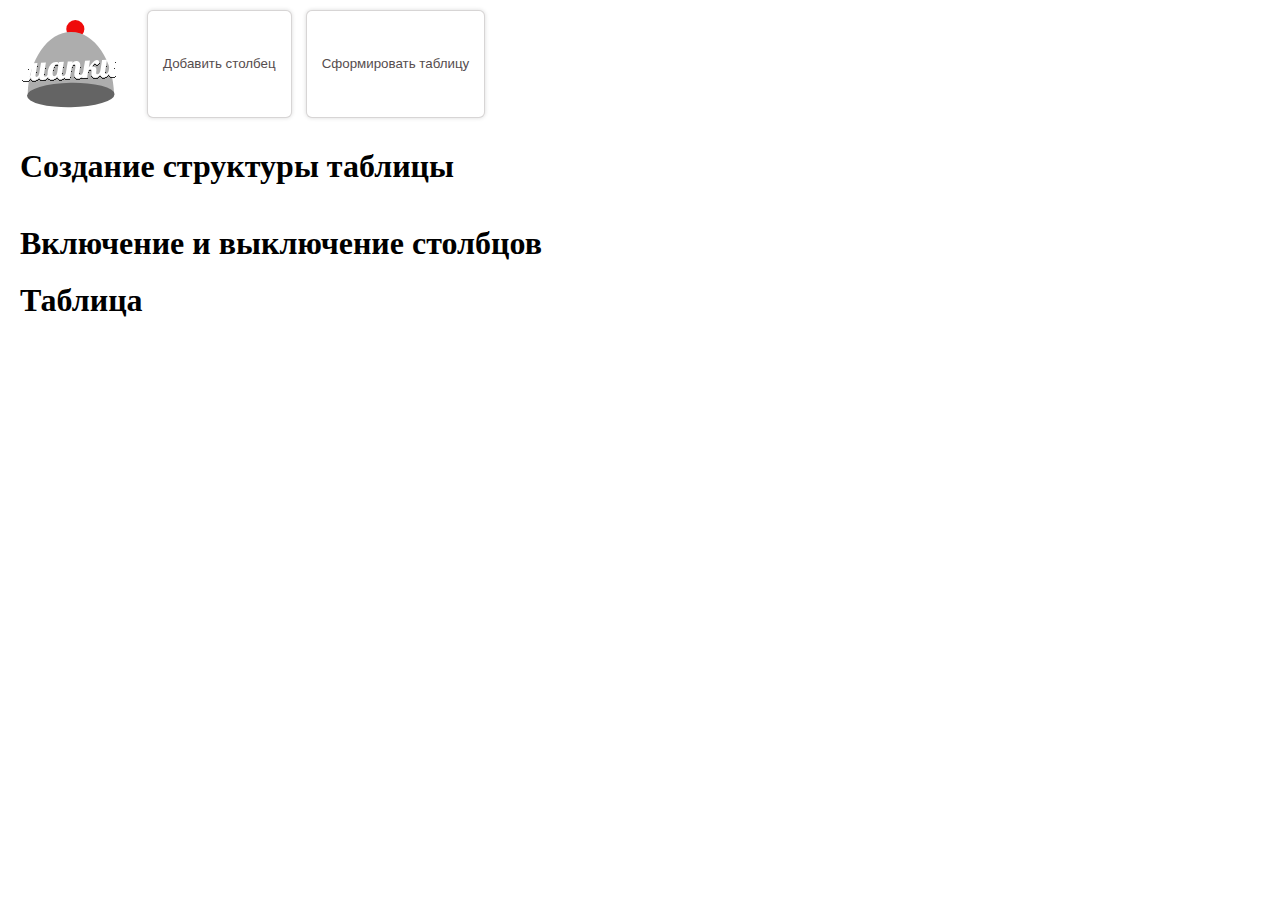
<file: index.html>
<!DOCTYPE html>
<html lang="en">
<head>
    <meta charset="UTF-8">
    <meta http-equiv="X-UA-Compatible" content="IE=edge">
    <meta name="viewport" content="width=device-width, initial-scale=1.0">
    <link rel="stylesheet" href="style/taskboard.css">
    <link rel="stylesheet" href="style/style.css">
    <link rel="stylesheet" href="HLoader/style.css">
    <link rel="shortcut icon" href="himgs/JKHeaders1.svg" type="image/x-icon">
    <title>КЖ Шапки</title>
</head>
<body>

    <div class="row" id="Hmenu"> <img src="himgs/JKHeaders1.svg" alt=""> <button id="addrow">Добавить столбец</button><button id="save">Сформировать таблицу</button></div>
    <div id="itemBlue" class="hidden"><div class="itemBlue"></div></div>


    <h1 id="h1"> Создание структуры таблицы</h1>
    <div class="containerRows" id="containerRows" >
      
    </div>
    <div id="parking"></div>



    <h1>Включение и выключение столбцов</h1>
    <div id="itable" class="rows1 wrap"></div>



    <h1>Таблица</h1>
    <div id="bigTable">
        <div class="table">

        </div>
    </div>



    <fullscreen id="fullscreen" class="hidden">
        <HLoader>
            <light>Loading</light>
        </HLoader>
    </fullscreen>
    <script src="HLoader/loader.js"></script>
       
<script src="HLoader/loader.js"></script>

<!-- информационное окно -->
<script src="script/eWindow.js"></script>

<!-- сбор данных из построенной структуры -->
<script src="script/getStrings.js"></script>

<!-- отрисовка таблицы по собранным данным -->
<script src="script/setStrings.js"></script>

<!-- Обработчик кликов -->
<script src="script/clicks.js"></script>

<!-- отрисовка структуры и drag and drop -->
<script src="script/taskboard.js"></script>


</body>
</html>
</file>
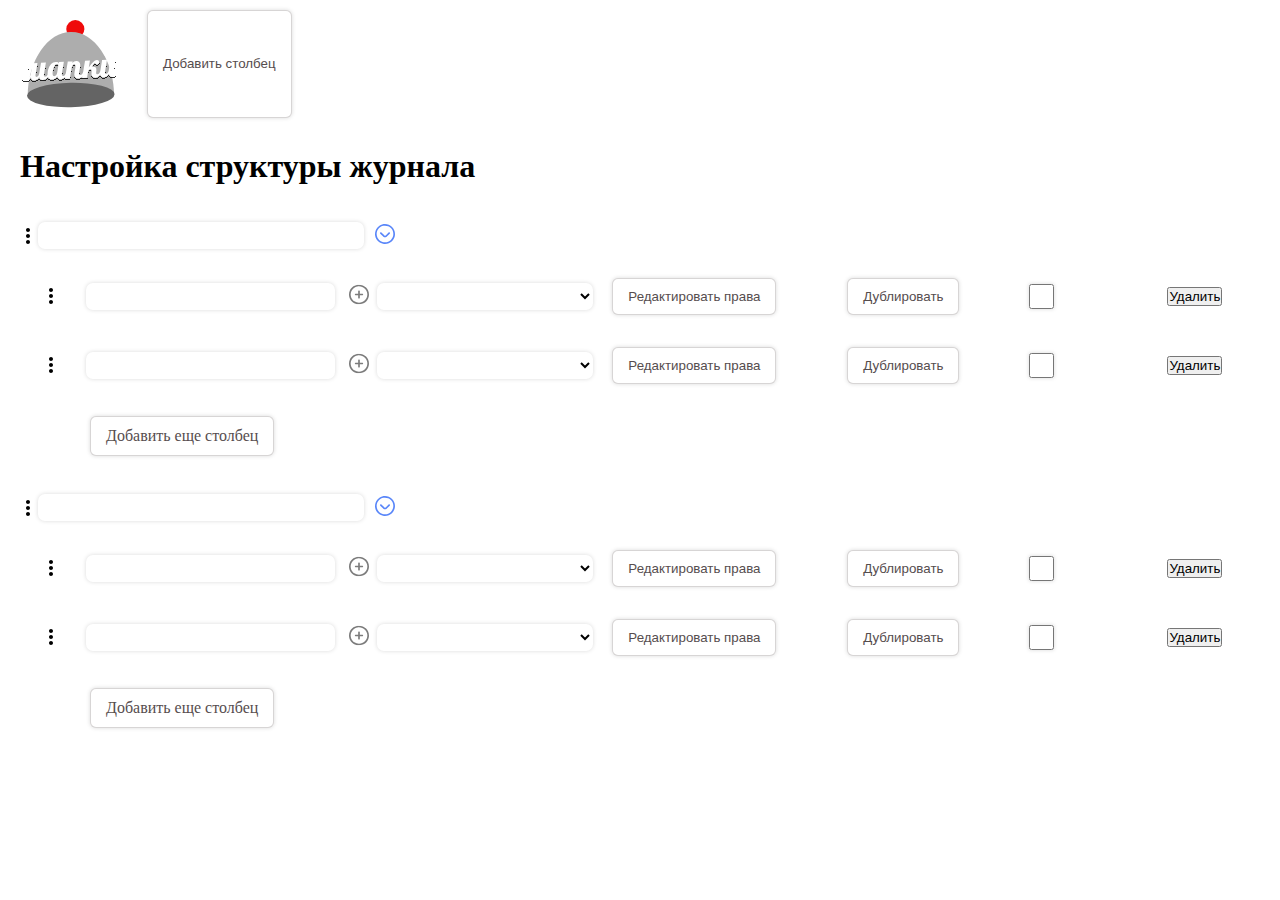
<file: index1.html>
<!DOCTYPE html>
<html lang="en">
<head>
    <meta charset="UTF-8">
    <meta http-equiv="X-UA-Compatible" content="IE=edge">
    <meta name="viewport" content="width=device-width, initial-scale=1.0">
    <link rel="stylesheet" href="style/taskboard.css">
    <link rel="stylesheet" href="style/style.css">
    <link rel="stylesheet" href="MoscowLoader/style.css">
    <link rel="shortcut icon" href="himgs/JKHeaders1.svg" type="image/x-icon">
    <title>КЖ Шапки</title>
</head>
<body>

    <div class="row" id="Hmenu"> <img src="himgs/JKHeaders1.svg" alt=""> <button id="addrow">Добавить столбец</button></div>
    <div id="itemBlue" class="hidden"><div class="itemBlue"></div></div>
    <h1 id="h1"> Настройка структуры журнала</h1>
    <div class="container" id="container" >
        <div class="column" id="column_7824330321525"  >

            <div class="item column" draggable="true" id="newStr12">    
                <div class="itemblock trH ">
                    <div class="td f3 move ofNotHidden"><input type="text" name="name" value="" autocomplete="off">  </div>
                    <div class="rollUpHeadre">
                        <img src="himgs/icorollUp.svg" class="rollUp" id="rollUp_${hpluseId}"></div>
                    <div class="td f3"></div>
                    <div class="td f2 minw175 padL7"></div>
                    <div class="td f2"></div>
                    <div class="td f2"></div>
                    <div class="td f2"></div>
                    <div class="td f2"></div>
                </div> 


                <div class="item" draggable="true" id="item_78243303215251">
                
                    <div class="itemblock tr ">
                        <div class="td f3 move ofNotHidden"><div class="moveLeft">
                        <div class="leftToInp"></div>
                        </div> <input type="text" name="name" value="" autocomplete="off">  </div>
                        <div class="pluseHeadre"><img src="himgs/addplusegrey.svg" class="pluseH" id="pluseH_7824330321525"></div>
                        <div class="td f3">
                                <select name="ctype" list="columnTypes" class="columnTypes">
                                        <option value=""></option><option value="varchar">Текст</option><option value="int">Число</option><option value="checkbox">Чекбокс</option><option value="enum">Выпадающий список</option><option value="date">Дата</option><option value="time">Время</option><option value="global">Готовый список</option><option value="signature">Подпись</option><option value="chain">Связанный список</option>
                                </select>
                        </div>
                        <div class="td f2 minw175 padL7"><button class="bgbutton options" title="Добавьте права для редакторов столбца">Редактировать права</button></div>
                        <div class="td f2"><button class="bgbutton clonebutton">Дублировать</button> </div>
                        <div class="td f2 center">
                                <input type="checkbox" name="required" id="arch_7824330321525">
                        </div>
                        <div class="td f2 center"></div>
                        <div class="td f2 jright"><button class="rbutton delString">Удалить</button></div>
                    </div>
                
                </div> 
             <div class="item" draggable="true" id="item_60519337091961">
                    
                    <div class="itemblock tr ">
                        <div class="td f3 move ofNotHidden"><div class="moveLeft">
                        <div class="leftToInp2"></div>
                        </div> <input type="text" name="name" value="" autocomplete="off">  </div>
                        <div class="pluseHeadre"><img src="himgs/addplusegrey.svg" class="pluseH" id="pluseH_6051933709196"></div>
                        <div class="td f3">
                                <select name="ctype" list="columnTypes" class="columnTypes">
                                        <option value=""></option><option value="varchar">Текст</option><option value="int">Число</option><option value="checkbox">Чекбокс</option><option value="enum">Выпадающий список</option><option value="date">Дата</option><option value="time">Время</option><option value="global">Готовый список</option><option value="signature">Подпись</option><option value="chain">Связанный список</option>
                                </select>
                        </div>
                        <div class="td f2 minw175 padL7"><button class="bgbutton options" title="Добавьте права для редакторов столбца">Редактировать права</button></div>
                        <div class="td f2"><button class="bgbutton clonebutton">Дублировать</button> </div>
                        <div class="td f2 center">
                                <input type="checkbox" name="required" id="arch_6051933709196">
                        </div>
                        <div class="td f2 center"></div>
                        <div class="td f2 jright"><button class="rbutton delString">Удалить</button></div>
                    </div>
                
                </div>
                <div class="item" draggable="true" id="new1">    
                    <div class="itemblock tr ">
                        <div class="td f3  moveNoImg ofNotHidden"><div class="moveLeft ">
                        <div class="leftToBut"></div>
                        </div> <buttin class="bgbutton addstr">Добавить еще столбец  </buttin></div>
                        <div class="pluseHeadre"></div>
                        <div class="td f3"></div>
                        <div class="td f2 minw175 padL7"></div>
                        <div class="td f2"></div>
                        <div class="td f2"></div>
                        <div class="td f2"></div>
                        <div class="td f2"></div>
                    </div> 
                </div>
        
            </div>
 
    
        </div>




        <div class="column" id="column_78243303215251"  >

            <div class="item column" draggable="true" id="newStr">    
                <div class="itemblock trH ">
                    <div class="td f3 move ofNotHidden"><input type="text" name="name" value="" autocomplete="off">  </div>
                    <div class="rollUpHeadre">
                        <img src="himgs/icorollUp.svg" class="rollUp" id="rollUp_${hpluseId}"></div>
                    <div class="td f3"></div>
                    <div class="td f2 minw175 padL7"></div>
                    <div class="td f2"></div>
                    <div class="td f2"></div>
                    <div class="td f2"></div>
                    <div class="td f2"></div>
                </div> 


                <div class="item" draggable="true" id="item_7824330321525">
                
                    <div class="itemblock tr ">
                        <div class="td f3 move ofNotHidden"><div class="moveLeft">
                        <div class="leftToInp"></div>
                        </div> <input type="text" name="name" value="" autocomplete="off">  </div>
                        <div class="pluseHeadre"><img src="himgs/addplusegrey.svg" class="pluseH" id="pluseH_7824330321525"></div>
                        <div class="td f3">
                                <select name="ctype" list="columnTypes" class="columnTypes">
                                        <option value=""></option><option value="varchar">Текст</option><option value="int">Число</option><option value="checkbox">Чекбокс</option><option value="enum">Выпадающий список</option><option value="date">Дата</option><option value="time">Время</option><option value="global">Готовый список</option><option value="signature">Подпись</option><option value="chain">Связанный список</option>
                                </select>
                        </div>
                        <div class="td f2 minw175 padL7"><button class="bgbutton options" title="Добавьте права для редакторов столбца">Редактировать права</button></div>
                        <div class="td f2"><button class="bgbutton clonebutton">Дублировать</button> </div>
                        <div class="td f2 center">
                                <input type="checkbox" name="required" id="arch_7824330321525">
                        </div>
                        <div class="td f2 center"></div>
                        <div class="td f2 jright"><button class="rbutton delString">Удалить</button></div>
                    </div>
                
                </div> 
             <div class="item" draggable="true" id="item_60519337091963">
                    
                    <div class="itemblock tr ">
                        <div class="td f3 move ofNotHidden"><div class="moveLeft">
                        <div class="leftToInp2"></div>
                        </div> <input type="text" name="name" value="" autocomplete="off">  </div>
                        <div class="pluseHeadre"><img src="himgs/addplusegrey.svg" class="pluseH" id="pluseH_6051933709196"></div>
                        <div class="td f3">
                                <select name="ctype" list="columnTypes" class="columnTypes">
                                        <option value=""></option><option value="varchar">Текст</option><option value="int">Число</option><option value="checkbox">Чекбокс</option><option value="enum">Выпадающий список</option><option value="date">Дата</option><option value="time">Время</option><option value="global">Готовый список</option><option value="signature">Подпись</option><option value="chain">Связанный список</option>
                                </select>
                        </div>
                        <div class="td f2 minw175 padL7"><button class="bgbutton options" title="Добавьте права для редакторов столбца">Редактировать права</button></div>
                        <div class="td f2"><button class="bgbutton clonebutton">Дублировать</button> </div>
                        <div class="td f2 center">
                                <input type="checkbox" name="required" id="arch_6051933709196">
                        </div>
                        <div class="td f2 center"></div>
                        <div class="td f2 jright"><button class="rbutton delString">Удалить</button></div>
                    </div>
                
                </div>
                <div class="item" draggable="true" id="new3">    
                    <div class="itemblock tr ">
                        <div class="td f3  moveNoImg ofNotHidden"><div class="moveLeft ">
                        <div class="leftToBut"></div>
                        </div> <buttin class="bgbutton addstr">Добавить еще столбец  </buttin></div>
                        <div class="pluseHeadre"></div>
                        <div class="td f3"></div>
                        <div class="td f2 minw175 padL7"></div>
                        <div class="td f2"></div>
                        <div class="td f2"></div>
                        <div class="td f2"></div>
                        <div class="td f2"></div>
                    </div> 
                </div>
        
            </div>
 
    
        </div>
    </div>

<script>
        let moveElementID=""
        const draggableElements = document.querySelectorAll('.item[draggable="true"]');

        draggableElements.forEach(elem => {
            elem.addEventListener('dragstart', dragStart);
            elem.addEventListener('dragend', dragEnd);
        });

        const containers = document.querySelectorAll('.column');
            containers.forEach(container => {
            container.addEventListener('dragover', dragOver);
        });

        containers.forEach(container => {
            container.addEventListener('dragenter', dragEnter);
            container.addEventListener('dragleave', dragLeave);
        });

        containers.forEach(container => {
            container.addEventListener('drop', dragDrop);
        });

        function dragStart(event) {
            event.dataTransfer.setData('text/plain', event.target.id);
            console.log(event.target.id);
            moveElementID=event.target.id

        }

        function dragEnd(event) {
            event.target.classList.remove('dragging');
        }

        function dragOver(event) {
            event.preventDefault();
             let el =event.target
             finalEl=el
           
           if(el.classList.contains("column")){
                try {
                    console.log(1);
                    finalEl.appendChild(itemBlue);
                    itemBlue.classList.remove("hidden")
                } catch (error) {
                    console.log(error);
                }

           }else{
            // if(el.parentNode.classList.contains("td")){
            //     finalEl= el.parentNode.parentNode.parentNode
            //     console.log(1);
            // }else if(el.parentNode.parentNode.classList.contains("td")){
            //     finalEl= el.parentNode.parentNode.parentNode.parentNode
            //     console.log(2);
            // }else if(el.classList.contains("td")){
            //     finalEl= el.parentNode.parentNode
            //     console.log(3);
            // }else if(el.classList.contains("pluseH")){
            //     finalEl= el.parentNode.parentNode.parentNode
            //     console.log(5);
            // }else if(el.classList.contains("item")){
            //     finalEl= el.parentNode
            // }

 
                for (let index = 0; index < 20; index++) {
                    finalEl=finalEl.parentNode
         
                    if(finalEl.classList.contains('item')){
                       
                        break;
                    }

                }
               
      
            if (finalEl.parentNode.classList.contains('column')) {

            
                finalEl.insertAdjacentElement('afterend', itemBlue);
                itemBlue.classList.remove("hidden")
           
            }
           }
 


        }

        function dragEnter(event) {
            event.target.classList.add('drag-enter');
        }

        // Обработчик события dragleave
        function dragLeave(event) {
            event.target.classList.remove('drag-enter');
        }

        function dragDrop(event) {
                const target = event.target;
             //   if (target.classList.contains('column')) {
                   // console.log(target);
                    event.preventDefault();
                    event.target.classList.remove('drag-enter');
                    const draggableElementId = moveElementID//event.dataTransfer.getData('text/plain');
                    console.log(draggableElementId);
                    const draggableElement = document.getElementById(draggableElementId);
                   // console.log( itemBlue,draggableElementId);
                    itemBlue.insertAdjacentElement('afterend', draggableElement);
                    draggableElement.classList.remove('dragging');
               // }
        }
        </script>
</body>
</html>
</file>
<file: style/taskboard.css>
.containerRows{
    font-family: "Trebuchet MS", sans-serif;
    display: flex;
    gap: 3px;
    flex-direction: column;
    padding-right: 10px;
}
.column{
    
    flex-basis: 20%;
    /* background: #ddd; */
    min-width: 821px;
    min-height: 40px;
    border-radius: 10px;
    /* border-bottom: 1px solid rgba(208, 206, 206, 0.8); */
}
.column h1{
    text-align: center;
    font-size: 22px;
    margin: 0px;
    padding: 10px;
}
#itemBlue{
    padding: 1px 20px;
    cursor: pointer;
}
.item{
    padding: 5px 0px 5px 20px;
    cursor: pointer;
    opacity: 1;
    display:block;
    position: relative;
    transition: 1s;
    margin: 0px 0 0 3px;
    overflow: hidden;

}
.itemButtons{
    padding:5px 20px;
    cursor: pointer;
    opacity: 1;
    display:block;
    position: relative;
    /* background: white; */
    margin: 0px 3px;

}
.itemblock{    
    /* background: #fff; */
    padding:1px;
    border-radius: 3px;
    transition:  .001s;
    display: flex;
    flex-direction: row;
}
.itemBlue{
    background: blue;
    /* margin: 1px 20px; */
    padding: 1px 20px;
    border-radius: 3px;
    cursor: pointer;
}
.drag-enter{    border:1px solid blue;}
.invisible{ padding:5px 20px; }
.invisible>.itemblock{
    border:1px solid blue;
    opacity: .5;
    /* visibility: hidden;  */

}
.hidden{
    display: none;
}
#Hmenu>img{
    margin: 20px;
    width: 100px;

}
h1{
    margin: 20px;
}

.maxw294 {
    justify-content: flex-start;
    max-width: 294px;
}

.ofNotHidden{
    overflow: unset !important;
}

 .moveLeftH{
    position: relative;
    width: 15px;
}
.moveLeft{
    position: relative;
    width: 30px;
}
.column > .item >.column > .item  .leftToInpH{
    position: absolute;
    top: -51px;
    left: 8px;
    width: 12px;
    height: 50px;
    /* border-left: 1px solid #ccc; */
    border-bottom: solid 1px #ccc;
}
.column > .item >.column > .item  .leftToInp{
    position: absolute;
    top: -51px;
    left: 8px;
    width: 24px;
    height: 50px;
    /* border-left: 1px solid #ccc; */
    border-bottom: solid 1px #ccc;
}
.column > .item >.column > .item  .leftToInp2{
    position: absolute;
    top: -71px;
    left: 8px;
    width: 24px;
    height: 69px;
    /* border-left: 1px solid #ccc; */
    border-bottom: solid 1px #ccc;
}
.leftToBut{
    position: absolute;
    top: -71px;
    left: 8px;
    width: 24px;
    height: 69px;
    /* border-left: 1px dashed  #ccc; */
    /* border-bottom: dashed  1px #ccc; */
}

.moveLeft img{
    position: absolute;
    top: -73px;
    right: -5px;
}

.moveNoImg{
   
    padding-left: 6px;
    background-repeat: no-repeat;
    background-position: -2px;
    z-index: 1;
 
}

.trH {
    display: flex;
    flex-direction: row;
    min-height: 50px;
    justify-content: center;
    align-items: center;
    cursor: pointer;
    position: relative;
}
.absLine{
    position: absolute;
    height: calc(100% - 145px);
    width: 20%;
    top: 31px;
    left: 59px;
    border-left: 1px solid grey;
}
.absButLine{
    position: absolute;
    bottom: 43px;
    left: 59px;
    width: 37px;
    height: 69px;
    border-left: 1px dashed #ccc;
    border-bottom: dashed 1px #ccc;
}
.move{
    position: relative;
    left: -6px;
}
</file>
<file: style/style.css>
/* стилти из журнала - удалить при переносе в журнал  */
.move{
    background: url(../himgs/more_vert_black_24dp.svg);
    padding-left: 13px;
    background-repeat: no-repeat;
    background-position: -2px;
    z-index: 1;
    cursor: move;
}

input {
    width: 100%;
    height: 27px;
    background: #FFFFFF;
    box-shadow: 0px 0px 4px rgb(0 0 0 / 15%);
    border-radius: 7px;
    margin-left: 7px;
    border: none;
    padding-left: 15px;
}

select {
    width: 100%;
    height: 27px;
    background: #FFFFFF;
    box-shadow: 0px 0px 4px rgb(0 0 0 / 15%);
    border-radius: 7px;
    margin-left: 7px;
    border: none;
    padding-left: 15px;
}

.pluseHeadre {
    width: 21px;
    margin-left: 3px;
}

.bgbutton {
    color: rgba(86, 77, 78, 1);
    background: #FFFFFF;
    border: 1px solid rgba(54, 46, 47, 0.2);
    box-sizing: border-box;
    box-shadow: 0px 0px 4px rgb(0 0 0 / 15%);
    white-space: nowrap;
    margin: 10px 7px;
    padding: 10px 15px;
    border-radius: 6px;
}

input[type=checkbox] {
    width: 25px !important;
    min-width: 25px;
    height: 25px;
    margin-left: 6px;
    position: relative;
    cursor: pointer;
}

.f1{
    flex:1;
}
.f2{
    flex:2;
}
.f3{
    flex:3;
}
.tr {
    display: flex;
    flex-direction: row;
    min-height: 50px;
    justify-content: center;
    align-items: center;
    cursor: pointer;
    position: relative;
}
.td {
    flex: auto;
    display: flex;
    align-items: center;
    min-height: 50px;
    overflow: hidden;
    padding-right: 5px;
}
input[type="text"] {
    min-width: 100px;
    line-height: 25px;
}
.minw175 {
    min-width: 175px;
}
.padL7 {
    padding-left: 7px;
}
.pluseHeadre img {
    width: 20px;
}
.row{
    display: flex;
    flex-direction: row;
}
#Hmenu button{
    color: rgba(86, 77, 78, 1);
    background: #FFFFFF;
    border: 1px solid rgba(54, 46, 47, 0.2);
    box-sizing: border-box;
    box-shadow: 0px 0px 4px rgb(0 0 0 / 15%);
    white-space: nowrap;
    margin: 10px 7px;
    padding: 10px 15px;
    border-radius: 6px;
    cursor: pointer;
}
#Hmenu button:hover{
    background: #b0cfb1;
}

.fright{
    display: flex;
    justify-content: end;
}
/* 294px */
table{
    /* border-collapse: collapse; */
    border-collapse: separate;
    border-spacing: 0px 0px;
}
thead{    
    position: sticky;
    top: 2px;
    border-bottom: 1px solid rgba(107, 107, 107, 0.3);
}
tr{
    border-bottom: 1px solid rgba(107, 107, 107, 0.07);
    height: 61px;
    cursor: pointer;

}
td{
    border: 1px solid rgba(107, 107, 107, 0.07);
    height: 61px;
    padding: 7px;
}

th{
    min-width: 70px;
    height: 50px;
    color: rgba(86, 77, 78, 0.7);

}
.borderAllGrey {
    border: solid 1px rgba(107, 107, 107, 0.08) !important;
}
.minw100{
    min-width: 100%;
}
</file>
<file: HLoader/style.css>
fullscreen{
    display: block;
    position: fixed;
    top: 0px;
    margin: 0;
    width: 100vw;
    height: 100vh;
 
    background: rgba(54, 54, 54, 0.65);
    transition: 0.5s;
    z-index: 3000;
    transition: 1s;
}
HLoader{
    /* background-image: url(./HLoader.svg); */
    display: block;
    position: relative;
    left: 45%;
    top: 40%;
    width: 150px;
    height: 174px;
    background-size: cover;
    overflow: hidden;
  
}
light{
    position: absolute;
    color: white;
    top: 427px;
    height: 100%;
    width: 81px;
    transform: skewX(0deg);
    animation: flareAnimation;
    left: -150%;
    background: linear-gradient(219deg, rgba(255, 255, 255, 0.1), rgba(255, 255, 255, 0.4),rgba(255, 255, 255, 0.1));
    animation: HLoad 10s infinite;
    border-radius: 381px;
    }

@keyframes HLoad {

    0% {
        top: 15px;
        left: 49px;
        opacity: 0;
        height: 86px;
        width: 86px;
    }
    50% {
        opacity: 1;
        height: 67px;
        transform: translateY(10px);
        background: linear-gradient(219deg, rgba(255, 255, 255, 0.4), rgba(255, 255, 255, 0.1),rgba(255, 255, 255, 0.4));
        width: 67px;
    }
    100% {
        transform: skewX(0deg);
        height: 56px;
        left: 49px;
        opacity: 0;
        width: 56px;
        top: 34px;
    }
  }
    *{
        margin: 0;
        padding: 0;
    }

    .opasity0{
        opacity: 0 !important;
    }
    .opasity1{
        opacity: 0 !important;
    }
</file>
<file: MoscowLoader/style.css>
fullscreen{
    display: block;
    position: absolute;
    top: 0px;
    margin: 0;
    width: 100vw;
    height: 100vh;
 
    background: rgba(54, 54, 54, 0.65);
    transition: 0.5s;
    z-index: 3000;
    transition: 1s;
}
MoscowLoader{
    background-image: url(./MoscowLoader.svg);
    display: block;
    position: relative;
    left: 45%;
    top: 40%;
    width: 150px;
    height: 174px;
    background-size: cover;
    overflow: hidden;
  
}
light{
    position: absolute;
    top: 0;
    height: 100%;
    width: 29px;
    transform: skewX(-45deg);
    animation: flareAnimation;
    left: -150%;
    background: linear-gradient(90deg, rgba(255, 255, 255, 0.1), rgba(255, 255, 255, 0.4),rgba(255, 255, 255, 0.1));
    animation: MoscowLoad 1s linear infinite;
    border-radius: 111px;
    }

@keyframes MoscowLoad {

    0% {
        top: -35px;
        left: 10px;
        opacity: 0;
        height: 3%;
    }
    50% {
        opacity: 1;
        height: 88px;
    }
    100% {
        height: 0%;
        left: 115px;
        opacity: 0;
        top: 173px;
    }
  }
    *{
        margin: 0;
        padding: 0;
    }

    .opasity0{
        opacity: 0 !important;
    }
    .opasity1{
        opacity: 0 !important;
    }
</file>
